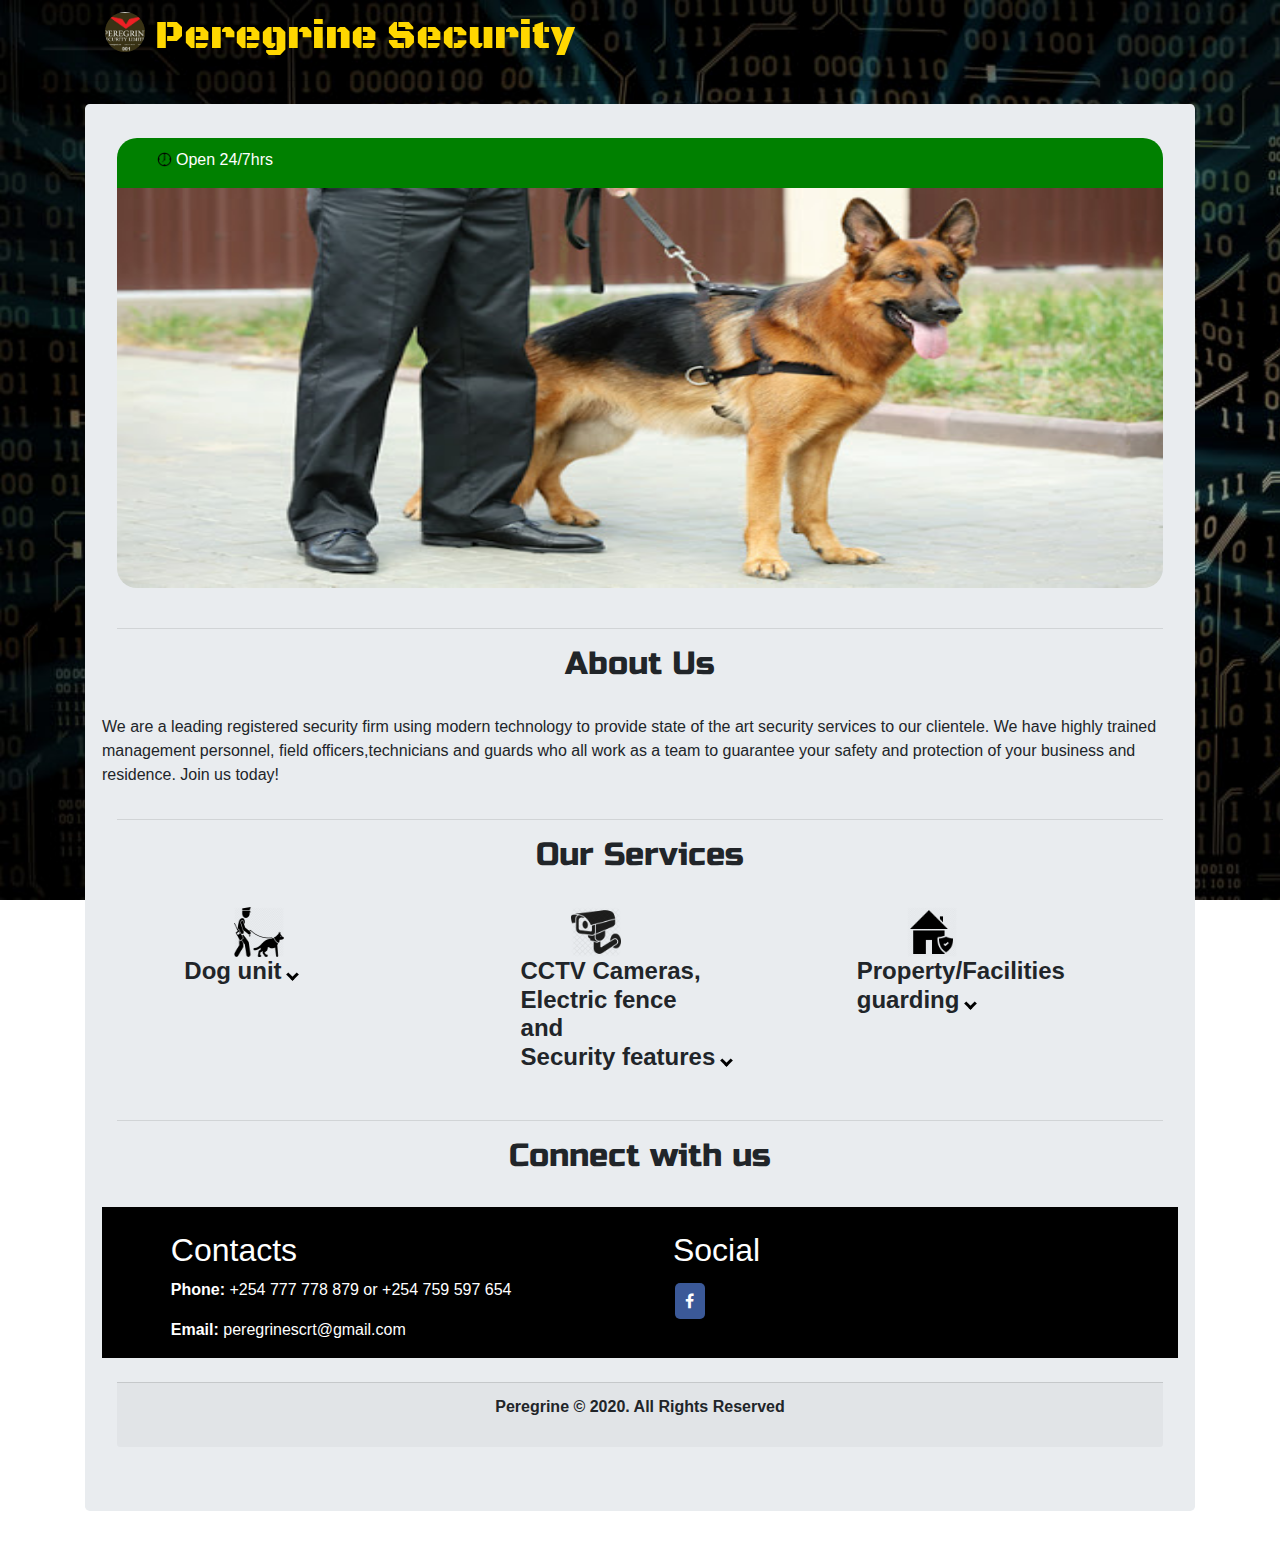
<file: index.html>
<!DOCTYPE html>
<html lang="en" dir="ltr">
  <head>
    <meta charset="utf-8">
    <meta name="viewport" content="width=device-width, initial-scale=1">
    <title>Peregrine Security Limited</title>
    <link rel="stylesheet" href="css/bootstrap.css" type="text/css">
    <link rel="stylesheet" href="css/styles.css" type="text/css">
    <link href="https://fonts.googleapis.com/css?family=Black+Ops+One|Fugaz+One|Monoton|Russo+One&display=swap" rel="stylesheet">
    <link rel="icon" href="img/icon/icon1.jpg" type="image/gif" sizes="16x16">
    <link rel="stylesheet" href="https://cdnjs.cloudflare.com/ajax/libs/font-awesome/4.7.0/css/font-awesome.min.css">
  </head>
  <body>
<div class="container">
    <div class="card-header" id="header">
      <a href="#"><img src="img/icon/icon1.jpg" alt=""></a>
      <h1>Peregrine Security </h1>
      <!-- <ul>
        <a href="#aboutUs">About</a>
        <a href="#whatbody">| What we do</a>
        <a href="#">| Contact</a>
      </ul> -->
    </div>
      <br>
    <div class="jumbotron" id="first">
        <div class="row" id="clockRow">
          <img src="img/icon/clock.png" alt="" id="clock">
          <p id="clockp">Open 24/7hrs</p>
        </div>
        <section id="slide">
            <img class="mySlides" src="img/dogs/dog1jpg" alt="">
            <img class="mySlides" src="img/cctv/cctv1.jpg" alt="">
            <img class="mySlides" src="img/fence/electric.jpeg" alt="">
            <img class="mySlides" src="img/cyber/hacker1jpg" alt="">
        </section>
        <br>
        <!-- about us starts -->
        <hr>
          <h2 id="About">About Us</h2>
        <div class="row" id="aboutUs">
          <br>
          <p>
            We are a leading  registered security firm using modern technology to provide state of the art security services to our clientele.
            We have highly trained management personnel, field officers,technicians and guards who all work as a team to guarantee your safety and protection of your business and residence.
            Join us today!
          </p>
        </div>
        <!-- about us ends -->
        <!-- what we do starts -->
        <hr>
        <h2 id="whatHeading">Our Services</h2>
        <br>
    <div class="row" id="whatbody">
    <br>
    <br>
        <div class="col-sm-4">
            <div id="dogShowing">
              <img src="img/dogs/security-guard.png" alt="">
              <br>
              <h4 id="dogToggle"><strong>Dog unit <i id="down"></i></strong></h4>
            </div>
            <div id="dogHidden">
              <h4 id="dogToggle1"><strong>Dog unit <i id="up"></i></strong></h4>
              <p>
                Peregrine Security has set up a dog section that hires trained security dogs and sells vaccinated puppies. Our dogs are of well selected quality breeds
              </p>
            </div>
        </div>
        <div class="col-sm-4">
          <div id="cctvShowing">
                <img src="img/cctv/cctv-265-1086990.webp" alt="">
                <br>
                <h4 id="cctvToggle"><strong>CCTV Cameras, <br> Electric fence <br> and <br> Security features <i id="down"></i></strong></h4>
          </div>
          <div id="cctvHidden">
            <h4 id="cctvToggle1"><strong>CCTV Cameras, <br> Electric fence <br> and <br> Security features <i id="up"></i></strong></h4>
            <p>
              We have trained technicians who install all types CCTvs,electric and razor fences, strong rooms and doors among other security features.
            </p>
          </div>
        </div>

        <div class="col-sm-4">
            <div id="electricShowing">
              <img src="img/fence/electricfence.png" alt="">
              <br>
              <h4 id="electricToggle"><strong>Property/Facilities <br> guarding <i id="down"></i></strong></h4>
            </div>
            <div id="electricHidden">
            <h4 id="electricToggle1"><strong>Property/Facilities <br> guarding <i id="up"></i></strong></h4>
              <p>We offer guarding services for commercial and residential facilities .Our guards are highly disciplined and vigilant.</p>
            </div>
        </div>
    </div>
    <!-- what we do ends -->
    <br>
    <!-- contact starts -->
    <hr>
    <h2 id="whatHeading">Connect with us</h2>
    <br>
    <div class="row" id="contact">
      <div class="col-md-5" id="colContact">
          <br>
        <h2>Contacts</h2>
         <p><strong>Phone:</strong> +254 777 778 879  or +254 759 597 654 </p>
         <p><strong>Email:</strong> peregrinescrt@gmail.com</p>
      </div>
      <div class="col-md-5" id="colContact">
          <br>
        <h2>Social</h2>
          <a href="https://www.facebook.com/peregrinesc/" class="fa fa-facebook"></a>
      </div>

    </div>
    <!-- contact ends -->
    <br>
    <!-- footer starts -->
    <div class="card-footer">
      <strong> <p id="copy"> Peregrine &copy; 2020. All Rights Reserved</p> </strong>
    </div>
    <!-- footer ends -->
</div>
</div>
<script src="js/jquery-3.4.1.js" charset="utf-8"></script>
<script src="js/scripts.js" charset="utf-8"></script>
  </body>
</html>
</file>
<file: css/styles.css>
/* font-family: 'Russo One', sans-serif;
font-family: 'Monoton', cursive;
font-family: 'Fugaz One', cursive; */
body
{
  background-image: url("../img/background/back.jpeg");
  background-repeat: no-repeat;
  background-attachment: fixed;
  background-size: cover;
}
#header h1
{
  font-family: 'Black Ops One', cursive;
  margin-left: 50px;
  margin-top: -40px;
  color: gold;
}
#header
{
  position: fixed;
  width: 83%;
}
#header img
{
  border-radius: 20px;
  height: 40px;
  width: 40px;
}
#header ul
{
  margin-left: 60%;
  margin-top: -40px;
  font-size: 140%;
  font-weight: bold;
  background-color: white;
  border-radius: 10px 0 10px 0;
}
#header ul a
{
  color: black;
  text-decoration: none;

}
#header ul a:hover
{
  background-color: gray;
  color: white;
  border-radius: 10px 0 10px 0;
}
#first
{
  margin-top: 80px;
}
#clockRow
{
  background-color: green;
  margin-top: -30px;
  border-radius: 20px 20px 0 0;
  width: 100%;
  margin-left: 0;
}
#clock
{
  height: 15px;
  width: 15px;
  margin-top: 14px;
  margin-left: 40px;
}
#clockp
{
  margin-left: 4px;
  margin-top: 10px;
  color: white;
}
#slide img
{
  width: 100%;
  height: 400px;
  border-radius: 0 0 20px 20px;
}
/* about starts */
#About
{
  text-align: center;
  font-family: 'Russo One', sans-serif;
}
/* about ends */
#whatHeading
{
  text-align: center;
  font-family: 'Russo One', sans-serif;
}
#whatbody img
{
  height: 50px;
  width: 50px;
  margin-left: 50px;
}
#whatbody
{
  margin-left: 5%;
}
/* toggle starts */
i {
  border: solid black;
  border-width: 0 3px 3px 0;
  display: inline-block;
  padding: 3px;
}
#down
{
  transform: rotate(45deg);
  -webkit-transform: rotate(45deg);
}
#up {
  transform: rotate(-135deg);
  -webkit-transform: rotate(-135deg);
}
/* dog starts */
#dogHidden
{
  display: none;
}
#dogShowing img, h4
{
  cursor: progress;
}
#dogHidden h4
{
  cursor: progress;
}
/* dog ends */
/* cctv starts */
#cctvShowing img
{
  cursor: progress;
}
#cctvHidden
{
  display: none;
}
#cctvHidden p
{
  cursor: progress;
}
/* cctv ends */
/* cyber starts */
#cyberShowing img
{
  cursor: progress;
}
#cyberHidden
{
  display: none;
}
#cyberHidden p
{
  cursor: progress;
}
/* cyber ends */
/* electricToggle starts */
#electricShowing img
{
  cursor: progress;
}
#electricHidden
{
  display: none;
}
#electricHidden p
{
  cursor: progress;
}
/* electricToggle ends */
/* toggle ends */
/* contact starts */
#contact
{
  background-color: black;
  color: white;
}
#colContact
{
  margin-left: 5%;
}
.fa
{
  padding: 10px;
  font-size: 30px;
  width: 30px;
  text-align: center;
  text-decoration: none;
  margin: 5px 2px;
  border-radius: 5px;
}

.fa:hover
{
    opacity: 0.7;
}
.fa-facebook
{
  background: #3B5998;
  color: white;
}

/* contact ends */
/* footer */
#copy
{
  text-align: center;
}
html {
  scroll-behavior: smooth;
}
</file>
